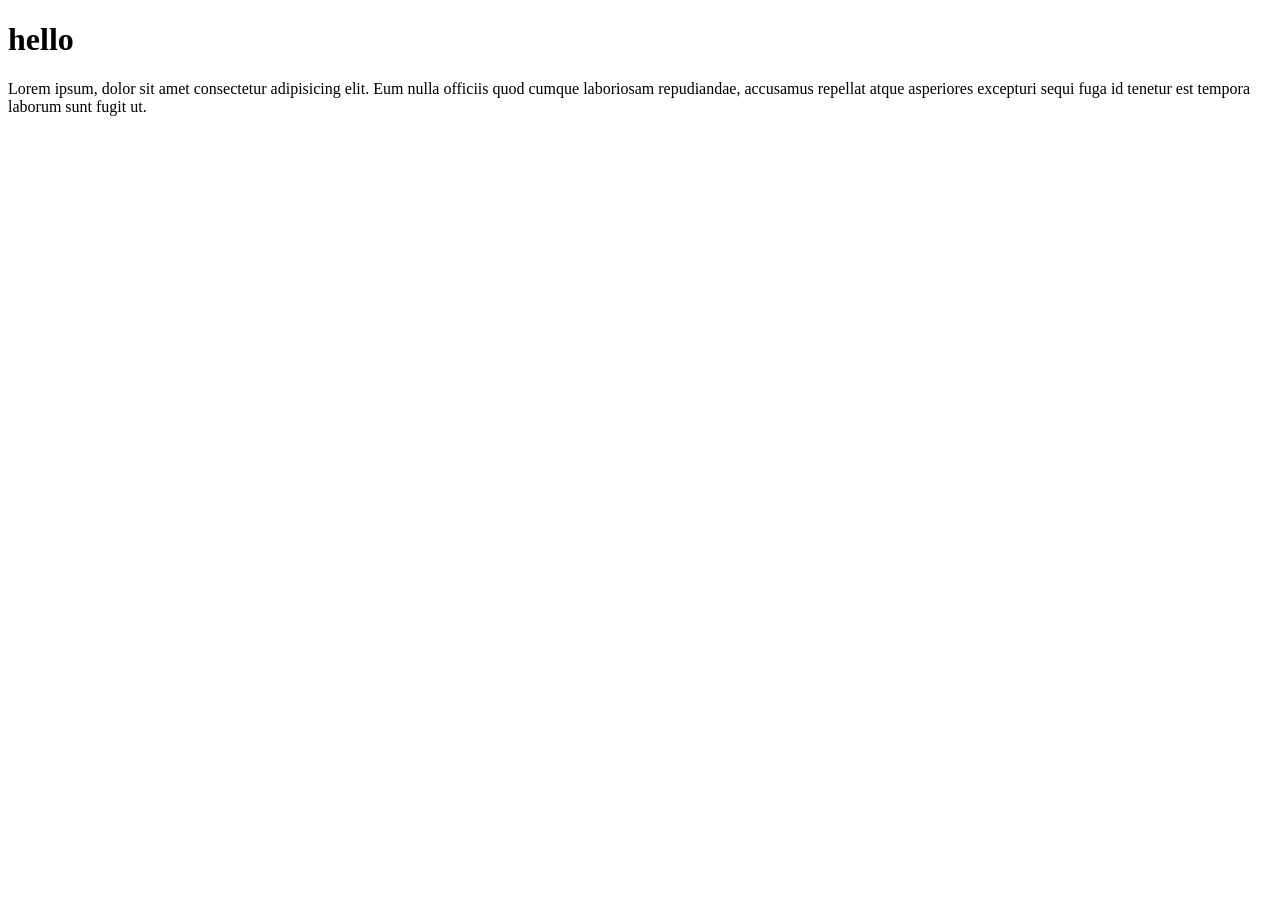
<file: about.html>
<!DOCTYPE html>
<html lang="en">
<head>
    <meta charset="UTF-8">
    <meta name="viewport" content="width=device-width, initial-scale=1.0">
    <title>Document</title>
</head>
<body>
    <h1>hello</h1>
    <p>Lorem ipsum, dolor sit amet consectetur adipisicing elit. Eum nulla officiis quod cumque laboriosam repudiandae, accusamus repellat atque asperiores excepturi sequi fuga id tenetur est tempora laborum sunt fugit ut.
    </p>
</body>
</html>
</file>
